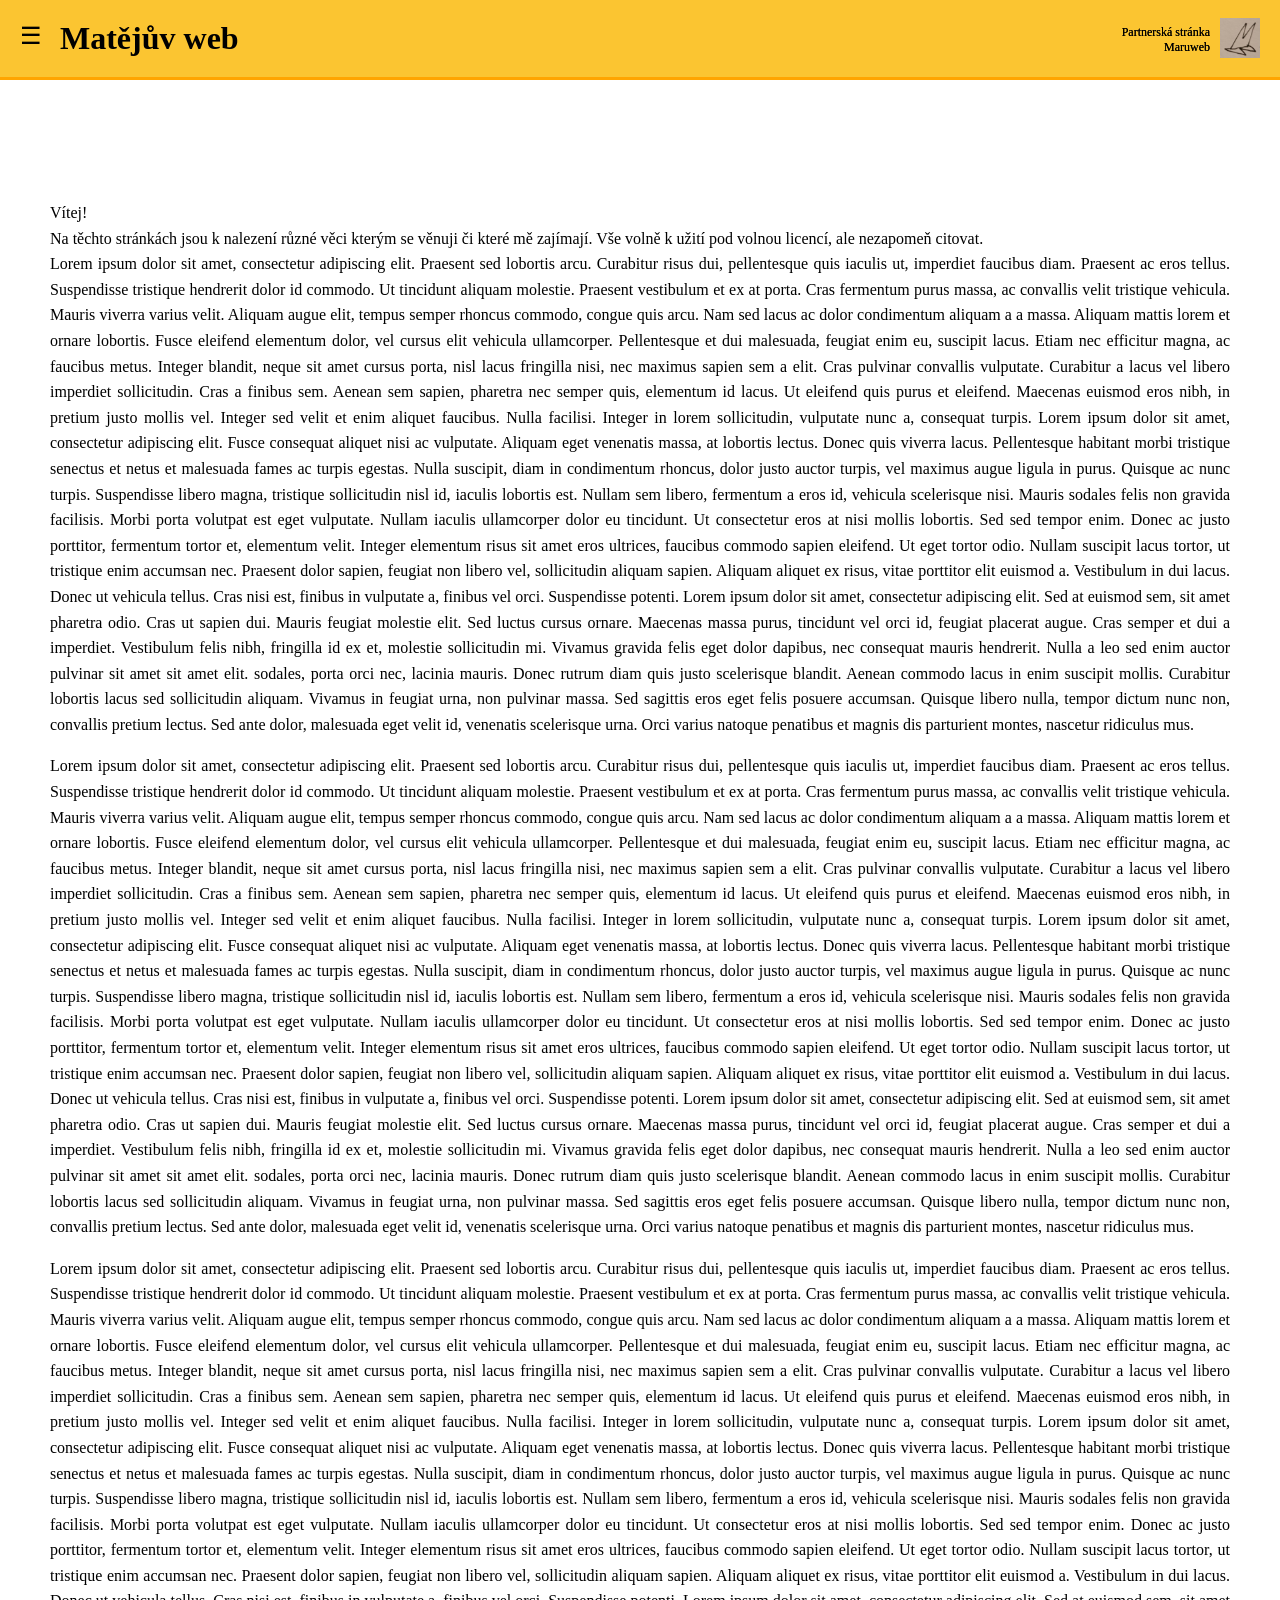
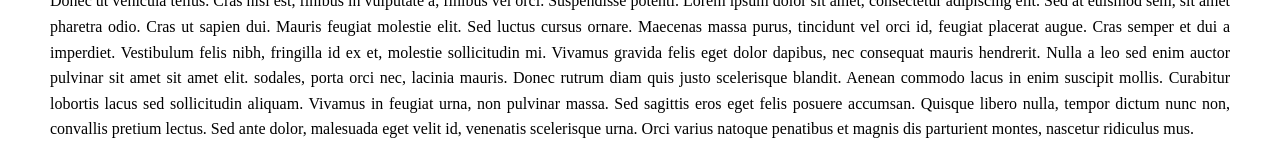
<file: index.html>
<!DOCTYPE html>
<html lang="cs">
<head>
    <meta charset="UTF-8">
     <meta name="viewport" content="width=device-width, initial-scale=1">
    <title>Matějův web</title>
    <link rel="stylesheet" href="style.css">
</head>
<body>
  
    <h1>Matějův web</h1>
     <div class="partner-link">
        <a href="https://sites.google.com/view/mariebilaweb/">Partnerská stránka<br>Maruweb</a>
    </div>
    <a href="https://sites.google.com/view/mariebilaweb/" class="logo-maru">
    <img src="logo_maru_web.png" alt="Maruweb">
</a>
    <p style="margin-top: 100px;">
        Vítej! <br>
        Na těchto stránkách jsou k nalezení různé věci kterým se věnuji či které mě zajímají. Vše volně k užití pod volnou licencí, ale nezapomeň citovat. <br>
        Lorem ipsum dolor sit amet, consectetur adipiscing elit. Praesent sed lobortis arcu. Curabitur risus dui, pellentesque quis iaculis ut, imperdiet faucibus diam. Praesent ac eros tellus. Suspendisse tristique hendrerit dolor id commodo. Ut tincidunt aliquam molestie. Praesent vestibulum et ex at porta. Cras fermentum purus massa, ac convallis velit tristique vehicula. Mauris viverra varius velit. Aliquam augue elit, tempus semper rhoncus commodo, congue quis arcu. Nam sed lacus ac dolor condimentum aliquam a a massa. Aliquam mattis lorem et ornare lobortis. Fusce eleifend elementum dolor, vel cursus elit vehicula ullamcorper. Pellentesque et dui malesuada, feugiat enim eu, suscipit lacus. Etiam nec efficitur magna, ac faucibus metus.
Integer blandit, neque sit amet cursus porta, nisl lacus fringilla nisi, nec maximus sapien sem a elit. Cras pulvinar convallis vulputate. Curabitur a lacus vel libero imperdiet sollicitudin. Cras a finibus sem. Aenean sem sapien, pharetra nec semper quis, elementum id lacus. Ut eleifend quis purus et eleifend. Maecenas euismod eros nibh, in pretium justo mollis vel. Integer sed velit et enim aliquet faucibus. Nulla facilisi. Integer in lorem sollicitudin, vulputate nunc a, consequat turpis. Lorem ipsum dolor sit amet, consectetur adipiscing elit. Fusce consequat aliquet nisi ac vulputate. Aliquam eget venenatis massa, at lobortis lectus. Donec quis viverra lacus. Pellentesque habitant morbi tristique senectus et netus et malesuada fames ac turpis egestas.
Nulla suscipit, diam in condimentum rhoncus, dolor justo auctor turpis, vel maximus augue ligula in purus. Quisque ac nunc turpis. Suspendisse libero magna, tristique sollicitudin nisl id, iaculis lobortis est. Nullam sem libero, fermentum a eros id, vehicula scelerisque nisi. Mauris sodales felis non gravida facilisis. Morbi porta volutpat est eget vulputate. Nullam iaculis ullamcorper dolor eu tincidunt. Ut consectetur eros at nisi mollis lobortis. Sed sed tempor enim. Donec ac justo porttitor, fermentum tortor et, elementum velit. Integer elementum risus sit amet eros ultrices, faucibus commodo sapien eleifend. Ut eget tortor odio. Nullam suscipit lacus tortor, ut tristique enim accumsan nec. Praesent dolor sapien, feugiat non libero vel, sollicitudin aliquam sapien.
Aliquam aliquet ex risus, vitae porttitor elit euismod a. Vestibulum in dui lacus. Donec ut vehicula tellus. Cras nisi est, finibus in vulputate a, finibus vel orci. Suspendisse potenti. Lorem ipsum dolor sit amet, consectetur adipiscing elit. Sed at euismod sem, sit amet pharetra odio. Cras ut sapien dui. Mauris feugiat molestie elit. Sed luctus cursus ornare. Maecenas massa purus, tincidunt vel orci id, feugiat placerat augue. Cras semper et dui a imperdiet. Vestibulum felis nibh, fringilla id ex et, molestie sollicitudin mi. Vivamus gravida felis eget dolor dapibus, nec consequat mauris hendrerit. Nulla a leo sed enim auctor pulvinar sit amet sit amet elit.
 sodales, porta orci nec, lacinia mauris. Donec rutrum diam quis justo scelerisque blandit. Aenean commodo lacus in enim suscipit mollis. Curabitur lobortis lacus sed sollicitudin aliquam. Vivamus in feugiat urna, non pulvinar massa. Sed sagittis eros eget felis posuere accumsan. Quisque libero nulla, tempor dictum nunc non, convallis pretium lectus. Sed ante dolor, malesuada eget velit id, venenatis scelerisque urna. Orci varius natoque penatibus et magnis dis parturient montes, nascetur ridiculus mus. </p>

    <p> Lorem ipsum dolor sit amet, consectetur adipiscing elit. Praesent sed lobortis arcu. Curabitur risus dui, pellentesque quis iaculis ut, imperdiet faucibus diam. Praesent ac eros tellus. Suspendisse tristique hendrerit dolor id commodo. Ut tincidunt aliquam molestie. Praesent vestibulum et ex at porta. Cras fermentum purus massa, ac convallis velit tristique vehicula. Mauris viverra varius velit. Aliquam augue elit, tempus semper rhoncus commodo, congue quis arcu. Nam sed lacus ac dolor condimentum aliquam a a massa. Aliquam mattis lorem et ornare lobortis. Fusce eleifend elementum dolor, vel cursus elit vehicula ullamcorper. Pellentesque et dui malesuada, feugiat enim eu, suscipit lacus. Etiam nec efficitur magna, ac faucibus metus.
Integer blandit, neque sit amet cursus porta, nisl lacus fringilla nisi, nec maximus sapien sem a elit. Cras pulvinar convallis vulputate. Curabitur a lacus vel libero imperdiet sollicitudin. Cras a finibus sem. Aenean sem sapien, pharetra nec semper quis, elementum id lacus. Ut eleifend quis purus et eleifend. Maecenas euismod eros nibh, in pretium justo mollis vel. Integer sed velit et enim aliquet faucibus. Nulla facilisi. Integer in lorem sollicitudin, vulputate nunc a, consequat turpis. Lorem ipsum dolor sit amet, consectetur adipiscing elit. Fusce consequat aliquet nisi ac vulputate. Aliquam eget venenatis massa, at lobortis lectus. Donec quis viverra lacus. Pellentesque habitant morbi tristique senectus et netus et malesuada fames ac turpis egestas.
Nulla suscipit, diam in condimentum rhoncus, dolor justo auctor turpis, vel maximus augue ligula in purus. Quisque ac nunc turpis. Suspendisse libero magna, tristique sollicitudin nisl id, iaculis lobortis est. Nullam sem libero, fermentum a eros id, vehicula scelerisque nisi. Mauris sodales felis non gravida facilisis. Morbi porta volutpat est eget vulputate. Nullam iaculis ullamcorper dolor eu tincidunt. Ut consectetur eros at nisi mollis lobortis. Sed sed tempor enim. Donec ac justo porttitor, fermentum tortor et, elementum velit. Integer elementum risus sit amet eros ultrices, faucibus commodo sapien eleifend. Ut eget tortor odio. Nullam suscipit lacus tortor, ut tristique enim accumsan nec. Praesent dolor sapien, feugiat non libero vel, sollicitudin aliquam sapien.
Aliquam aliquet ex risus, vitae porttitor elit euismod a. Vestibulum in dui lacus. Donec ut vehicula tellus. Cras nisi est, finibus in vulputate a, finibus vel orci. Suspendisse potenti. Lorem ipsum dolor sit amet, consectetur adipiscing elit. Sed at euismod sem, sit amet pharetra odio. Cras ut sapien dui. Mauris feugiat molestie elit. Sed luctus cursus ornare. Maecenas massa purus, tincidunt vel orci id, feugiat placerat augue. Cras semper et dui a imperdiet. Vestibulum felis nibh, fringilla id ex et, molestie sollicitudin mi. Vivamus gravida felis eget dolor dapibus, nec consequat mauris hendrerit. Nulla a leo sed enim auctor pulvinar sit amet sit amet elit.
 sodales, porta orci nec, lacinia mauris. Donec rutrum diam quis justo scelerisque blandit. Aenean commodo lacus in enim suscipit mollis. Curabitur lobortis lacus sed sollicitudin aliquam. Vivamus in feugiat urna, non pulvinar massa. Sed sagittis eros eget felis posuere accumsan. Quisque libero nulla, tempor dictum nunc non, convallis pretium lectus. Sed ante dolor, malesuada eget velit id, venenatis scelerisque urna. Orci varius natoque penatibus et magnis dis parturient montes, nascetur ridiculus mus. </p>

    <p> Lorem ipsum dolor sit amet, consectetur adipiscing elit. Praesent sed lobortis arcu. Curabitur risus dui, pellentesque quis iaculis ut, imperdiet faucibus diam. Praesent ac eros tellus. Suspendisse tristique hendrerit dolor id commodo. Ut tincidunt aliquam molestie. Praesent vestibulum et ex at porta. Cras fermentum purus massa, ac convallis velit tristique vehicula. Mauris viverra varius velit. Aliquam augue elit, tempus semper rhoncus commodo, congue quis arcu. Nam sed lacus ac dolor condimentum aliquam a a massa. Aliquam mattis lorem et ornare lobortis. Fusce eleifend elementum dolor, vel cursus elit vehicula ullamcorper. Pellentesque et dui malesuada, feugiat enim eu, suscipit lacus. Etiam nec efficitur magna, ac faucibus metus.
Integer blandit, neque sit amet cursus porta, nisl lacus fringilla nisi, nec maximus sapien sem a elit. Cras pulvinar convallis vulputate. Curabitur a lacus vel libero imperdiet sollicitudin. Cras a finibus sem. Aenean sem sapien, pharetra nec semper quis, elementum id lacus. Ut eleifend quis purus et eleifend. Maecenas euismod eros nibh, in pretium justo mollis vel. Integer sed velit et enim aliquet faucibus. Nulla facilisi. Integer in lorem sollicitudin, vulputate nunc a, consequat turpis. Lorem ipsum dolor sit amet, consectetur adipiscing elit. Fusce consequat aliquet nisi ac vulputate. Aliquam eget venenatis massa, at lobortis lectus. Donec quis viverra lacus. Pellentesque habitant morbi tristique senectus et netus et malesuada fames ac turpis egestas.
Nulla suscipit, diam in condimentum rhoncus, dolor justo auctor turpis, vel maximus augue ligula in purus. Quisque ac nunc turpis. Suspendisse libero magna, tristique sollicitudin nisl id, iaculis lobortis est. Nullam sem libero, fermentum a eros id, vehicula scelerisque nisi. Mauris sodales felis non gravida facilisis. Morbi porta volutpat est eget vulputate. Nullam iaculis ullamcorper dolor eu tincidunt. Ut consectetur eros at nisi mollis lobortis. Sed sed tempor enim. Donec ac justo porttitor, fermentum tortor et, elementum velit. Integer elementum risus sit amet eros ultrices, faucibus commodo sapien eleifend. Ut eget tortor odio. Nullam suscipit lacus tortor, ut tristique enim accumsan nec. Praesent dolor sapien, feugiat non libero vel, sollicitudin aliquam sapien.
Aliquam aliquet ex risus, vitae porttitor elit euismod a. Vestibulum in dui lacus. Donec ut vehicula tellus. Cras nisi est, finibus in vulputate a, finibus vel orci. Suspendisse potenti. Lorem ipsum dolor sit amet, consectetur adipiscing elit. Sed at euismod sem, sit amet pharetra odio. Cras ut sapien dui. Mauris feugiat molestie elit. Sed luctus cursus ornare. Maecenas massa purus, tincidunt vel orci id, feugiat placerat augue. Cras semper et dui a imperdiet. Vestibulum felis nibh, fringilla id ex et, molestie sollicitudin mi. Vivamus gravida felis eget dolor dapibus, nec consequat mauris hendrerit. Nulla a leo sed enim auctor pulvinar sit amet sit amet elit.
 sodales, porta orci nec, lacinia mauris. Donec rutrum diam quis justo scelerisque blandit. Aenean commodo lacus in enim suscipit mollis. Curabitur lobortis lacus sed sollicitudin aliquam. Vivamus in feugiat urna, non pulvinar massa. Sed sagittis eros eget felis posuere accumsan. Quisque libero nulla, tempor dictum nunc non, convallis pretium lectus. Sed ante dolor, malesuada eget velit id, venenatis scelerisque urna. Orci varius natoque penatibus et magnis dis parturient montes, nascetur ridiculus mus. </p>        
    <script src="menu.js"></script>
</body>
</html>
</file>
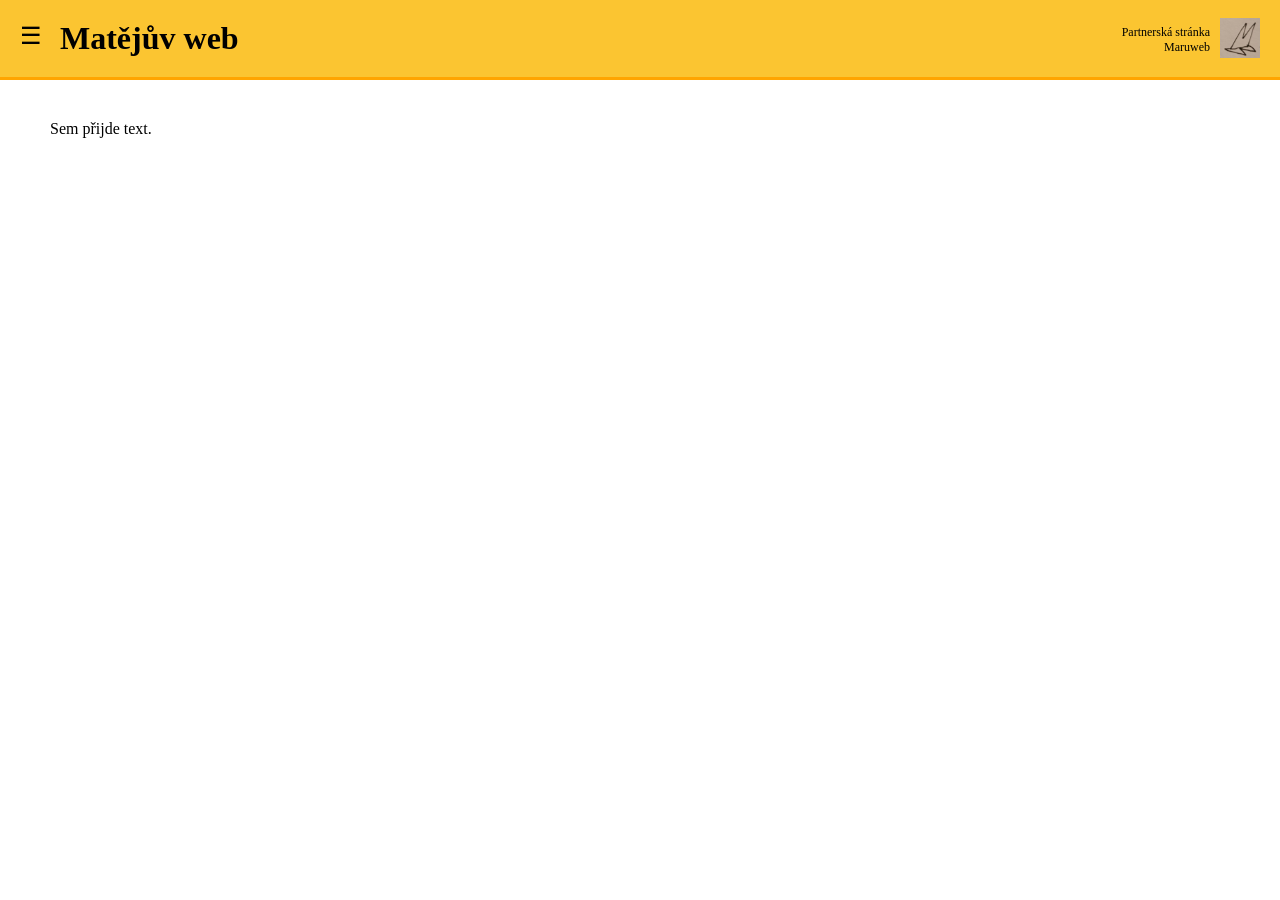
<file: genealogie.html>
<!DOCTYPE html>
<html lang="cs">
<head>
    <meta charset="UTF-8">
     <meta name="viewport" content="width=device-width, initial-scale=1">
    <meta name="viewport" content="width=device-width, initial-scale=1">
    <title>Genealogie – Matějův web</title>
    <link rel="stylesheet" href="style.css">
</head>
<body>

    <h1>Matějův web</h1>

    <p>
        Sem přijde text.
    </p>

    <script src="menu.js"></script>
</body>
</html>
</file>
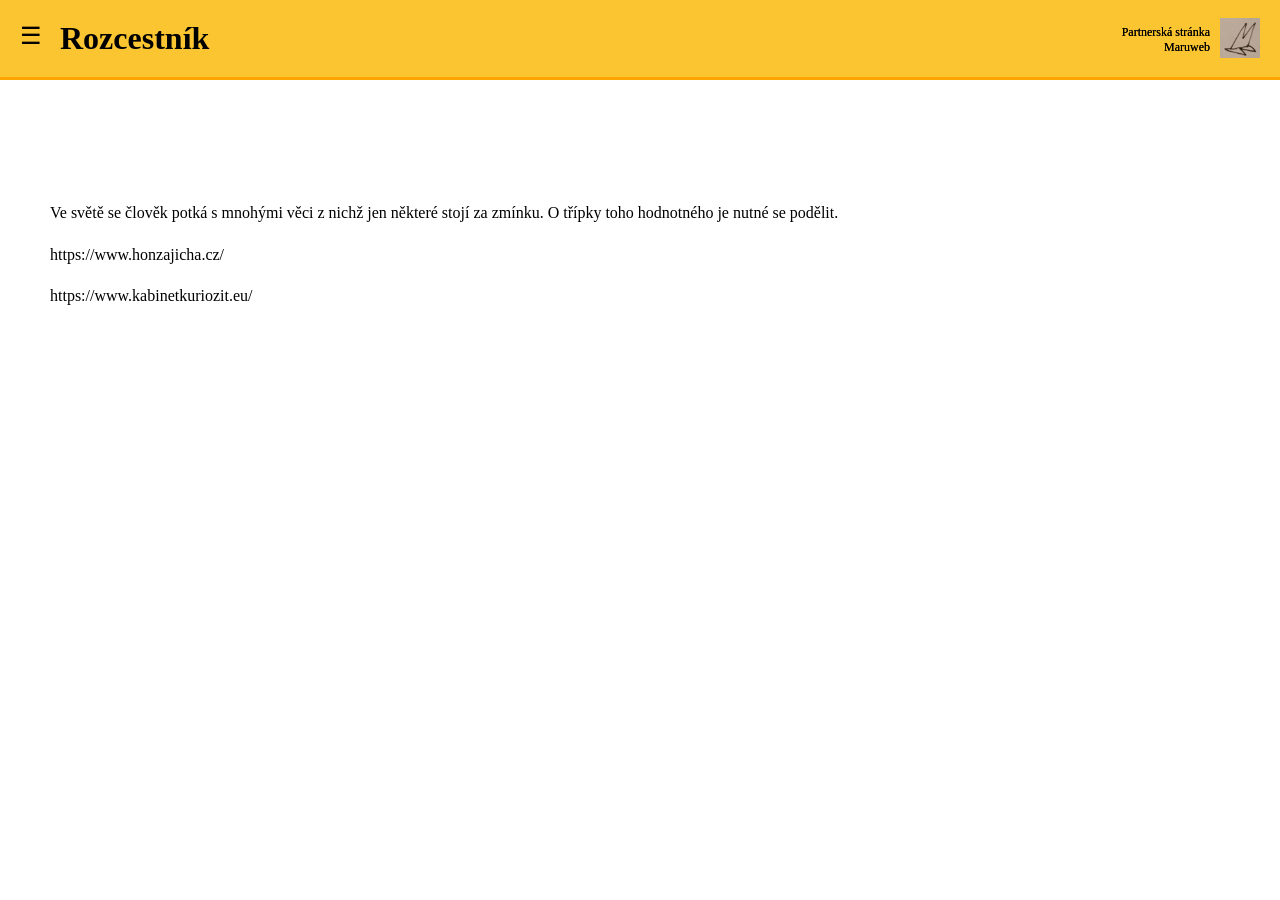
<file: inspirace.html>
<!DOCTYPE html>
<html lang="cs">
<head>
    <meta charset="UTF-8">
    <title>Rozcestník – Matějův web</title>
    <link rel="stylesheet" href="style.css">
</head>
<body>

    <h1>Rozcestník</h1>

    <div class="partner-link">
        <a href="https://sites.google.com/view/mariebilaweb/">Partnerská stránka<br>Maruweb</a>
    </div>

    <a href="https://sites.google.com/view/mariebilaweb/" class="logo-maru">
        <img src="logo_maru_web.png" alt="Maruweb">
    </a>

    <p style="margin-top: 100px;">
        Ve světě se člověk potká s mnohými věci z nichž jen některé stojí za zmínku. O třípky toho hodnotného je nutné se podělit.
    </p>
  <p> https://www.honzajicha.cz/ </p>
  <p> https://www.kabinetkuriozit.eu/ </p>
  <p> </p>

    <script src="menu.js"></script>
</body>
</html>
</file>
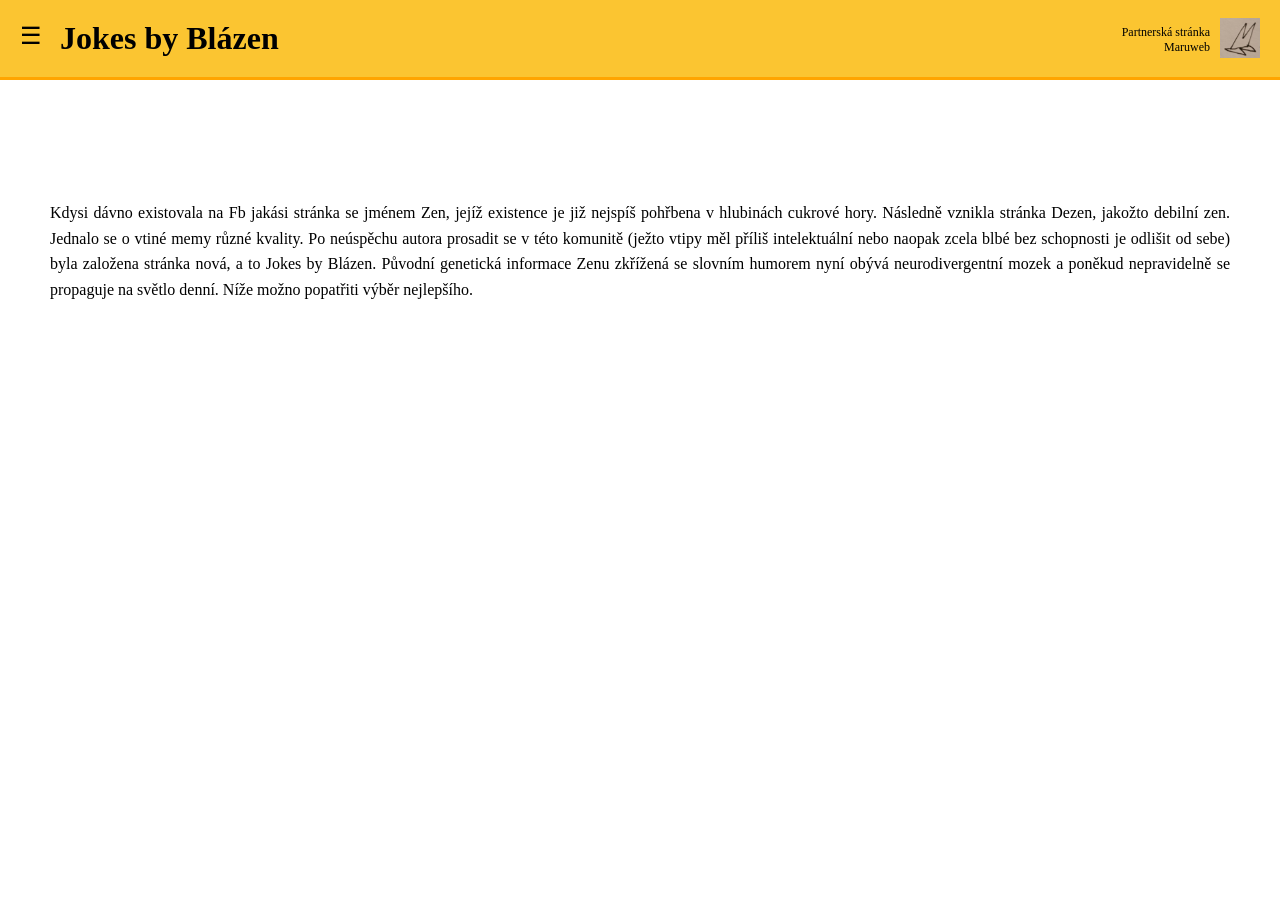
<file: jokesbyblazen.html>
<!DOCTYPE html>
<html lang="cs">
<head>
    <meta charset="UTF-8">
    <title>Jokes by Blázen</title>
     <meta name="viewport" content="width=device-width, initial-scale=1">
    <link rel="stylesheet" href="style.css">
</head>
<body>
    <h1>Jokes by Blázen</h1>

    <p style="margin-top: 100px;">
      Kdysi dávno existovala na Fb jakási stránka se jménem Zen, jejíž existence je již nejspíš pohřbena v hlubinách cukrové hory.
        Následně vznikla stránka Dezen, jakožto debilní zen. Jednalo se o vtiné memy různé kvality. Po neúspěchu autora prosadit se v této komunitě
        (ježto vtipy měl příliš intelektuální nebo naopak zcela blbé bez schopnosti je odlišit od sebe)
       byla založena stránka nová, a to Jokes by Blázen. Původní genetická informace Zenu zkřížená se slovním humorem nyní obývá neurodivergentní mozek a poněkud nepravidelně se propaguje na světlo denní. 
        Níže možno popatřiti výběr nejlepšího.
    </p>

    <script src="menu.js"></script>
</body>
</html>
</file>
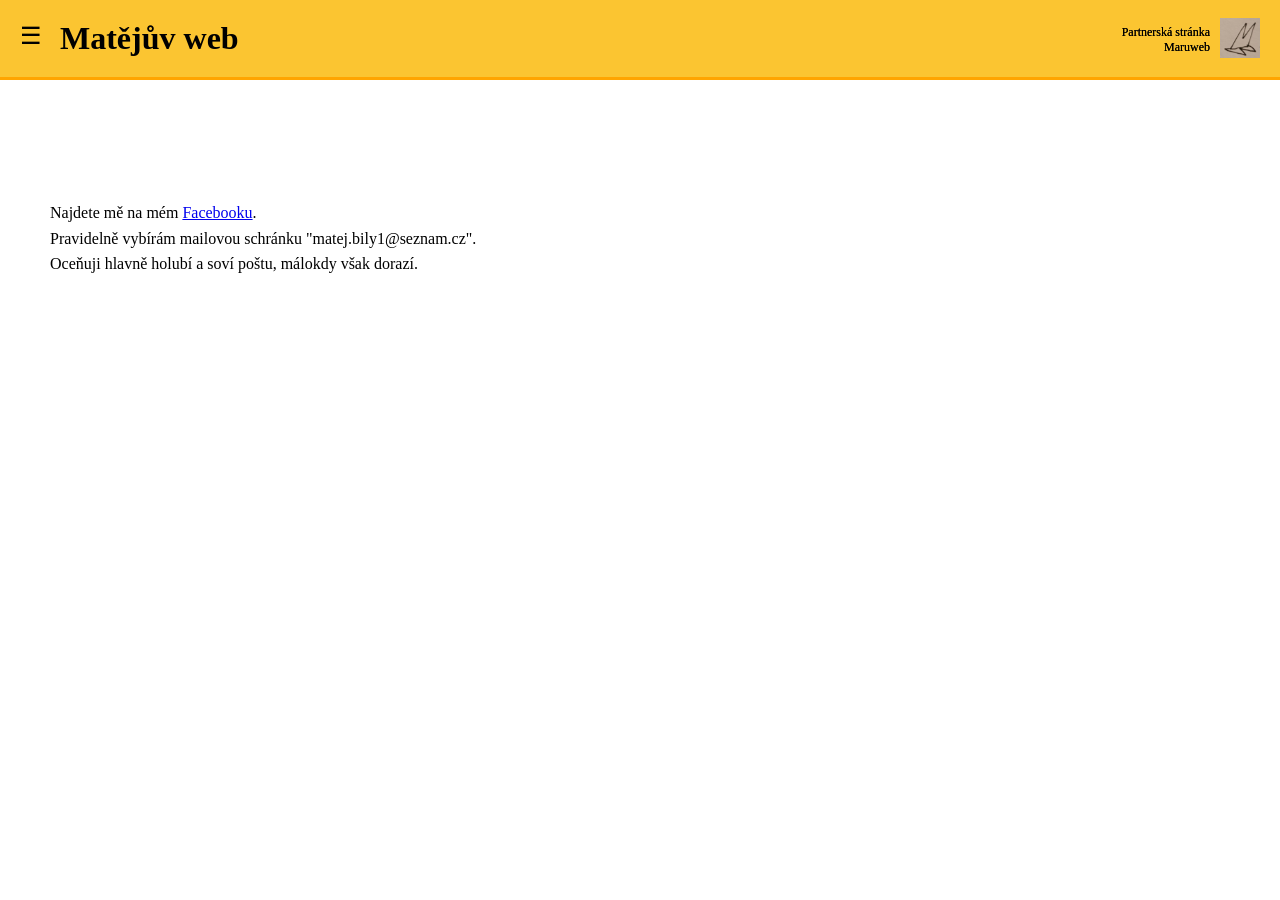
<file: kontakt.html>
<!DOCTYPE html>
<html lang="cs">
<head>
    <meta charset="UTF-8">
     <meta name="viewport" content="width=device-width, initial-scale=1">
    <title>Kontakt – Matějův web</title>
    <link rel="stylesheet" href="style.css">
</head>
<body>

    <h1>Matějův web</h1>

    <div class="partner-link">
        <a href="https://sites.google.com/view/mariebilaweb/">Partnerská stránka<br>Maruweb</a>
    </div>

    <a href="https://sites.google.com/view/mariebilaweb/" class="logo-maru">
        <img src="logo_maru_web.png" alt="Maruweb">
    </a>

    <p style="margin-top: 100px;">
        Najdete mě na mém <a href="https://www.facebook.com/profile.php?id=100087479659228">Facebooku</a>. <br>
        Pravidelně vybírám mailovou schránku "matej.bily1@seznam.cz". <br>
        Oceňuji hlavně holubí a soví poštu, málokdy však dorazí.
    </p>

    <script src="menu.js"></script>
</body>
</html>
</file>
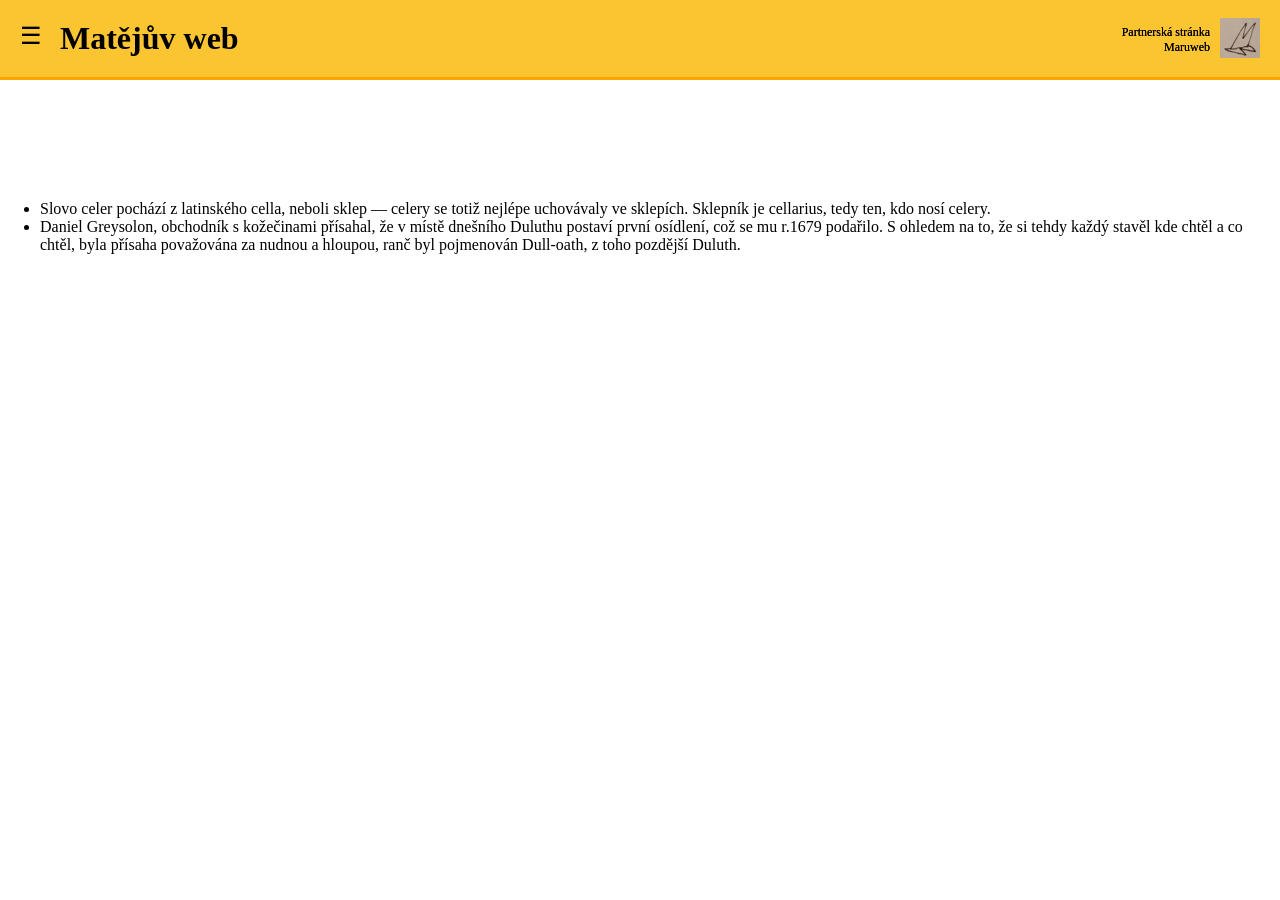
<file: lingvistika.html>
<!DOCTYPE html>
<html lang="cs">
<head>
    <meta charset="UTF-8">
     <meta name="viewport" content="width=device-width, initial-scale=1">
    <title>Lingvistické fabulace</title>
    <link rel="stylesheet" href="style.css">
</head>
<body>

    <h1>Matějův web</h1>

    <div class="partner-link">
        <a href="https://sites.google.com/view/mariebilaweb/">Partnerská stránka<br>Maruweb</a>
    </div>

    <a href="https://sites.google.com/view/mariebilaweb/" class="logo-maru">
        <img src="logo_maru_web.png" alt="Maruweb">
    </a>

    <p style="margin-top: 100px;">
        <ul>
            <li>Slovo celer pochází z latinského cella, neboli sklep — celery se totiž nejlépe uchovávaly ve sklepích. Sklepník je cellarius, tedy ten, kdo nosí celery.</li>
            <li>Daniel Greysolon, obchodník s kožečinami přísahal, že v místě dnešního Duluthu postaví první osídlení, což se mu r.1679 podařilo. S ohledem na to, že si tehdy každý stavěl kde chtěl a co chtěl, byla přísaha považována za nudnou a hloupou, ranč byl pojmenován Dull-oath, z toho pozdější Duluth. </li>  
        </ul>
    
    </p>

    <script src="menu.js"></script>
</body>
</html>
</file>
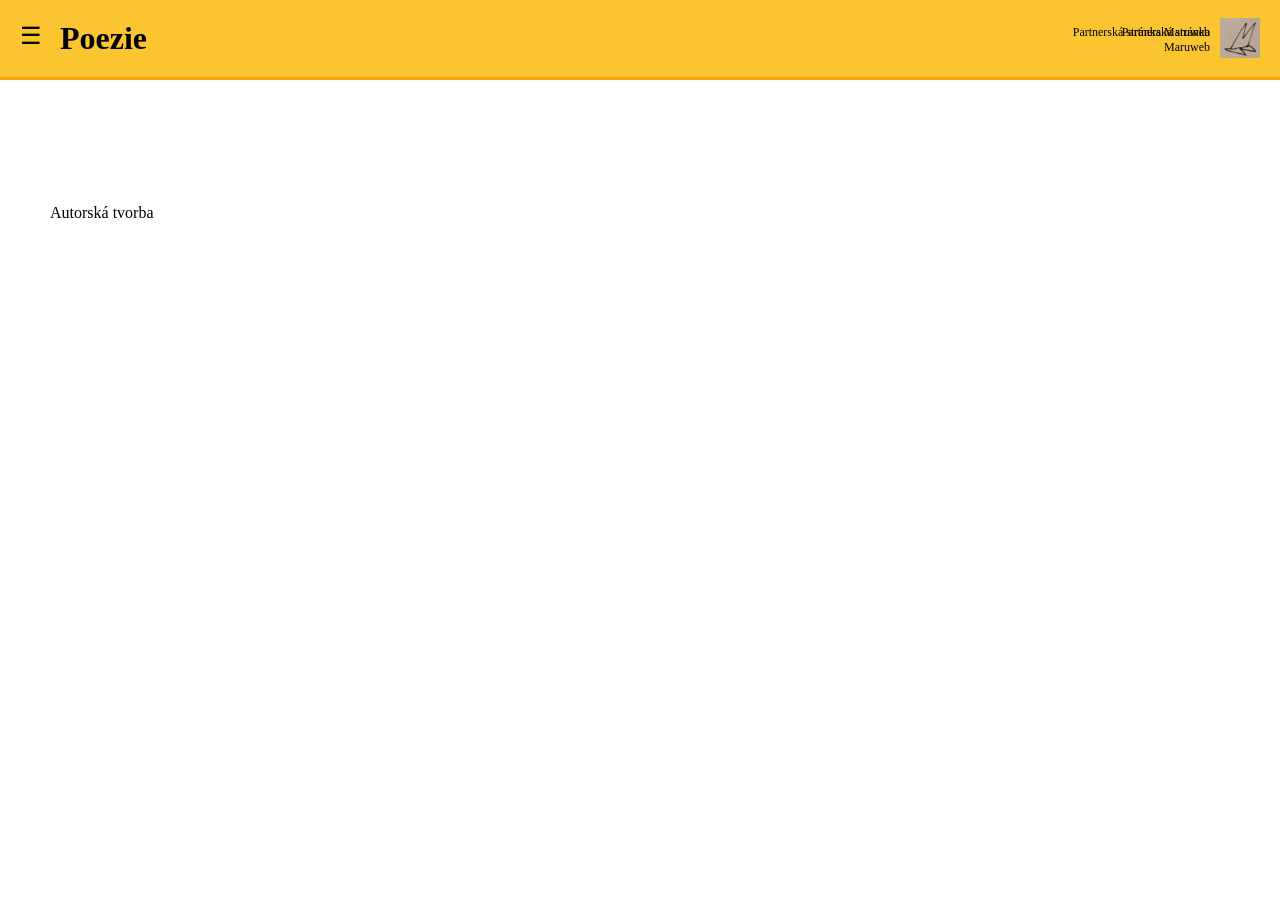
<file: Poezie.html>
<!DOCTYPE html>
<html lang="cs">
<head>
    <meta charset="UTF-8">
    <title>Poezie – Matějův web</title>
    <link rel="stylesheet" href="style.css">
</head>
<body>

    <h1>Poezie</h1>

    <div class="partner-link">
        <a href="https://sites.google.com/view/mariebilaweb/">Partnerská stránka Maruweb</a>
    </div>

    <a href="https://sites.google.com/view/mariebilaweb/" class="logo-maru">
        <img src="logo_maru_web.png" alt="Maruweb">
    </a>

    <p style="margin-top: 100px;">
       Autorská tvorba
    </p>

  <p> </p>

    <script src="menu.js"></script>
</body>
</html>
</file>
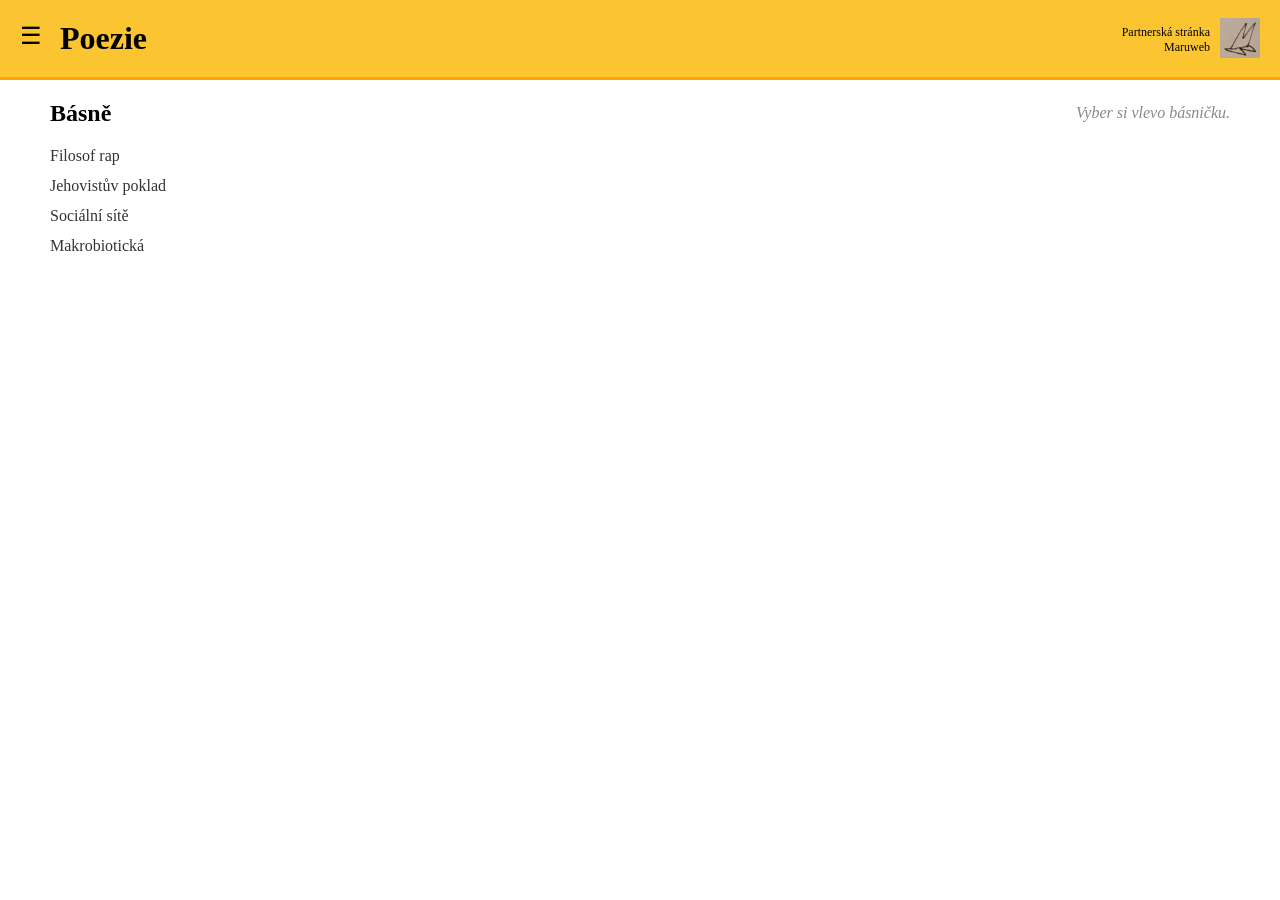
<file: poezie.html>
<!DOCTYPE html>
<html lang="cs">
<head>
    <meta charset="UTF-8">
    <meta name="viewport" content="width=device-width, initial-scale=1">
    <title>Poezie – Matějův web</title>
    <link rel="stylesheet" href="style.css">
</head>
<body>

    <h1>Poezie</h1>

    <div class="poezie">

        <div class="seznam">
            <h2>Básně</h2>
            <ul>
                <li><a data-basen="basen-1">Filosof rap</a></li>
                <li><a data-basen="basen-2">Jehovistův poklad</a></li>
                <li><a data-basen="basen-3">Sociální sítě</a></li>
                <li><a data-basen="basen-4">Makrobiotická</a></li>
            </ul>
        </div>

        <div class="feed" id="feed">
            <p id="navod">Vyber si vlevo básničku.</p>
        </div>

    </div>

    <!-- ================================================== -->
    <!-- ZDROJ BÁSNÍ - tahle část se na stránce nezobrazuje -->
    <!-- ================================================== -->
    <div id="basne-zdroj">

<div id="basen-1">
<h3>Filosof rap</h3>
<p>
Co je světem svět, no co bys na to vole řek,
Maly chtěj bejt velký, vice versa jakbysmet. 
Každej prcek, jako ty, chce do svý mámy zpět, 
U Freuda máš za to score: Oidipus plus 5!

Furt přemejšlim jaká z tebe zas vypadne blbina,
nedívej se to propasti však ty sám jsi hlubina. 
Tvoje znalosti ti jsou chabý, tvoje verše o ničem,
Jestli si to nepochopil tenhle verse byl vo Nietzschem!

Ty se zmůžeš v projevu leda na "Unga Bunga"
Zato já ti s přehledem tu vodcituju Junga. 

"Stín je ta část osobnosti, kterou by si člověk nejméně přál být,"
Ty sám jsi svůj stín, zoufalý a ubohý tvor, který touží po expresi, ale byl umlčen. Potlačuješ sám sebe.
</p>
</div>

<div id="basen-2">
<h3>Jehovistův poklad</h3>
<p>
Jednou večer na zahrádce Jehovista ryje
Nadávky se snášejí na jeho vistárie. 

Před lety tu pod ně schoval Jehovista věno, 
Za nějž bude sídlo dcery jeho vystavěno.

Nad zlomeným rýčem stojí Jehovista ráno
K pokladu se nedohrabe, je holt vystaráno.
</p>
</div>

<div id="basen-3">
<h3>Sociální sítě</h3>
<p>
Sociální sítě 
o rozum připraví tě.
Budeš žvanit plácat žvatlat
jako malý dítě!

Skibidi a delulu
Pokřiví ti papulu
Í kvé tvoje propadne se
Někam skoro na nulu. 

Sociální sítě, 
o čas připraví tě!
Z látky tvého dne teď zboudou
roztrhaný nítě
</p>
</div>
<div id="basen-4">
<h3>Makrobiotická</h3>
<p>
Mikrovlnná trouba - zdravé stravy zhouba!
</p>
</div>
    </div>

    <script src="poezie.js"></script>
    <script src="menu.js"></script>
</body>
</html>
</file>
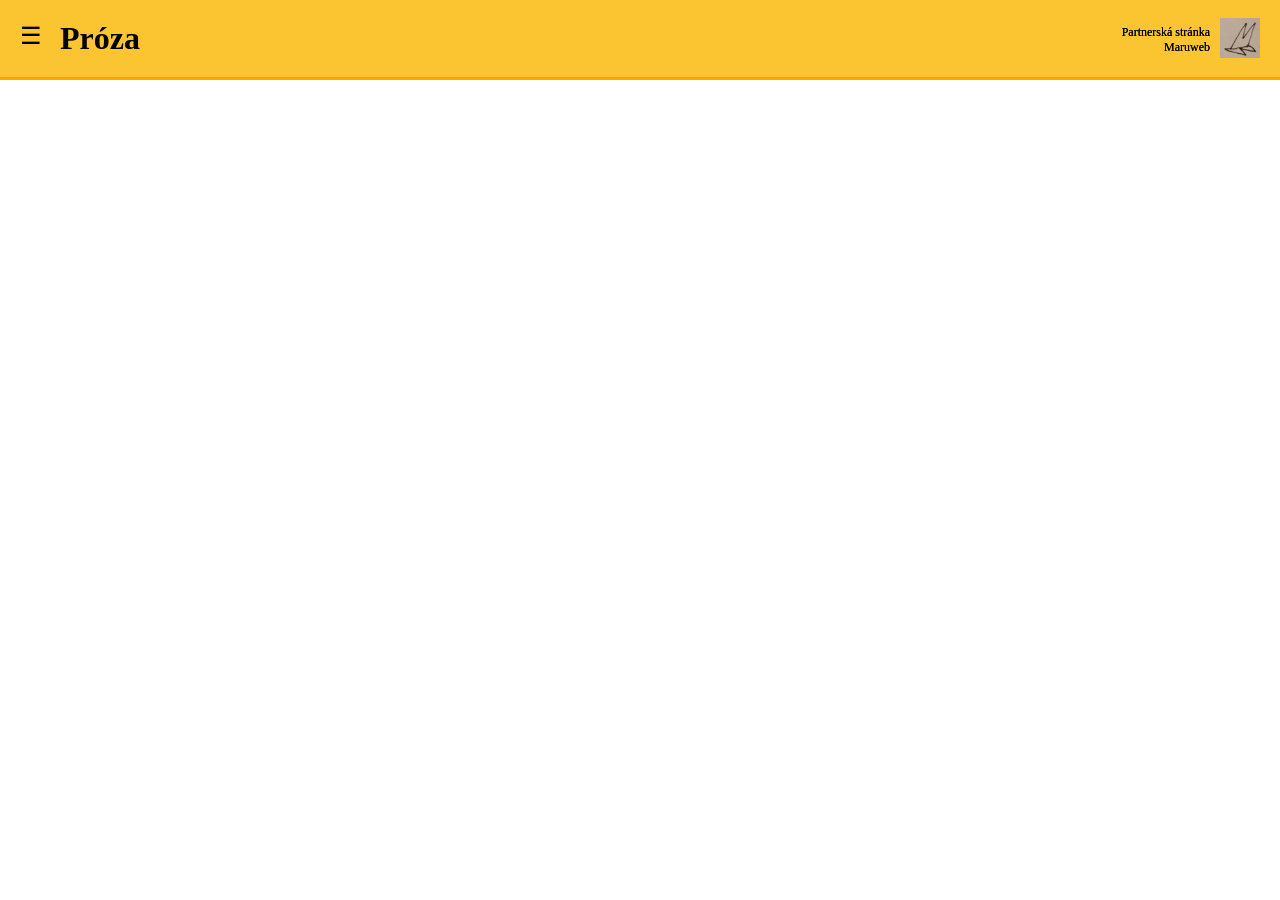
<file: proza.html>
<!DOCTYPE html>
<html lang="cs">
<head>
    <meta charset="UTF-8">
     <meta name="viewport" content="width=device-width, initial-scale=1">
    <title>Próza – Matějův web</title>
    <link rel="stylesheet" href="style.css">
</head>
<body>

    <h1>Próza</h1>

    <div class="partner-link">
        <a href="https://sites.google.com/view/mariebilaweb/">Partnerská stránka<br>Maruweb</a>
    </div>

    <a href="https://sites.google.com/view/mariebilaweb/" class="logo-maru">
        <img src="logo_maru_web.png" alt="Maruweb">
    </a>

    <p style="margin-top: 100px;">
   
    </p>

    <script src="menu.js"></script>
</body>
</html>
</file>
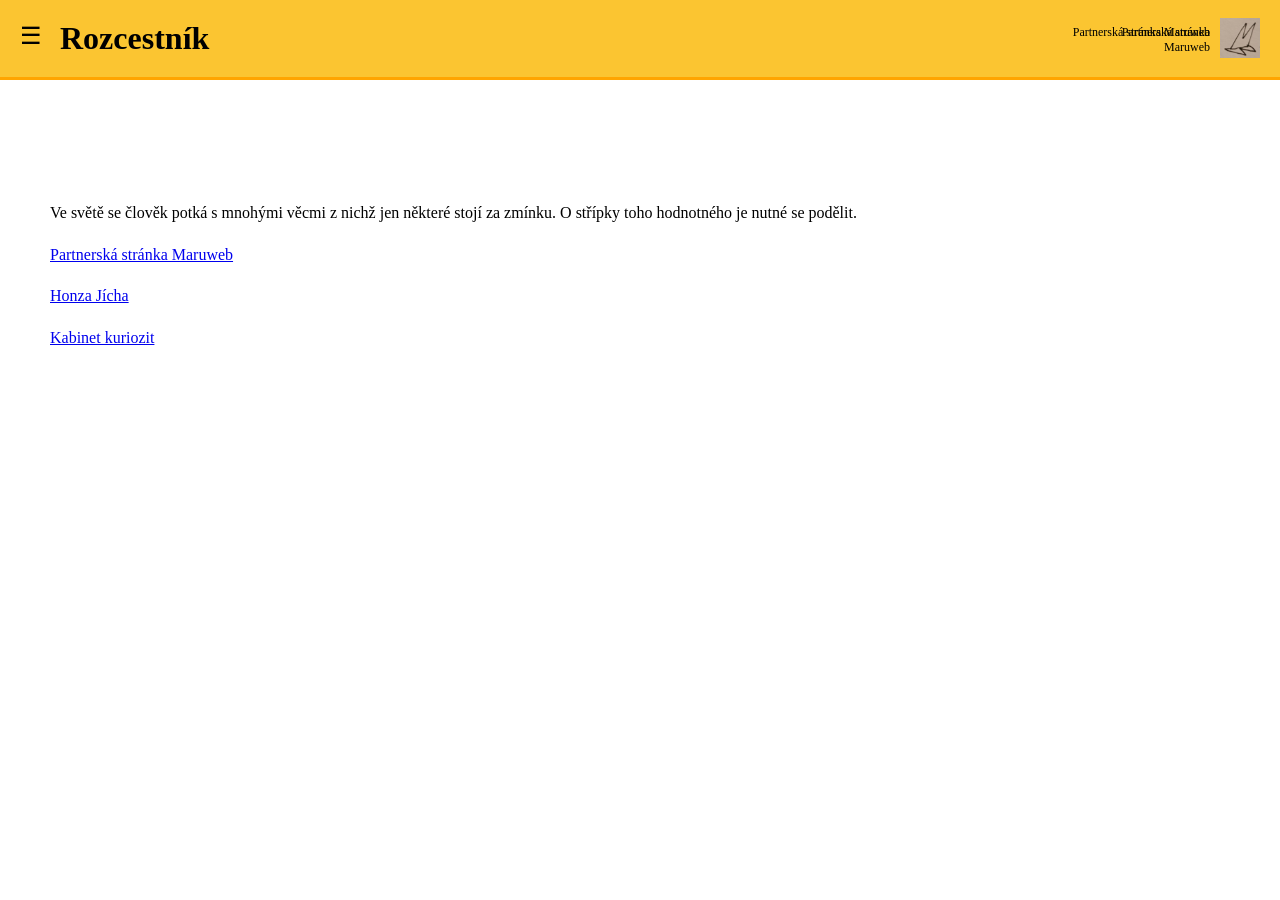
<file: rozcestnik.html>
<!DOCTYPE html>
<html lang="cs">
<head>
    <meta charset="UTF-8">
    <title>Rozcestník – Matějův web</title>
    <link rel="stylesheet" href="style.css">
</head>
<body>

    <h1>Rozcestník</h1>

    <div class="partner-link">
        <a href="https://sites.google.com/view/mariebilaweb/">Partnerská stránka Maruweb</a>
    </div>

    <a href="https://sites.google.com/view/mariebilaweb/" class="logo-maru">
        <img src="logo_maru_web.png" alt="Maruweb">
    </a>

    <p style="margin-top: 100px;">
        Ve světě se člověk potká s mnohými věcmi z nichž jen některé stojí za zmínku. O střípky toho hodnotného je nutné se podělit.
    </p>
    <p><a href="https://sites.google.com/view/mariebilaweb/">Partnerská stránka Maruweb</a></p>
    <p><a href="https://www.honzajicha.cz/">Honza Jícha</a></p>
    <p><a href="https://www.kabinetkuriozit.eu/">Kabinet kuriozit</a></p>
    
  <p> </p>

    <script src="menu.js"></script>
</body>
</html>
</file>
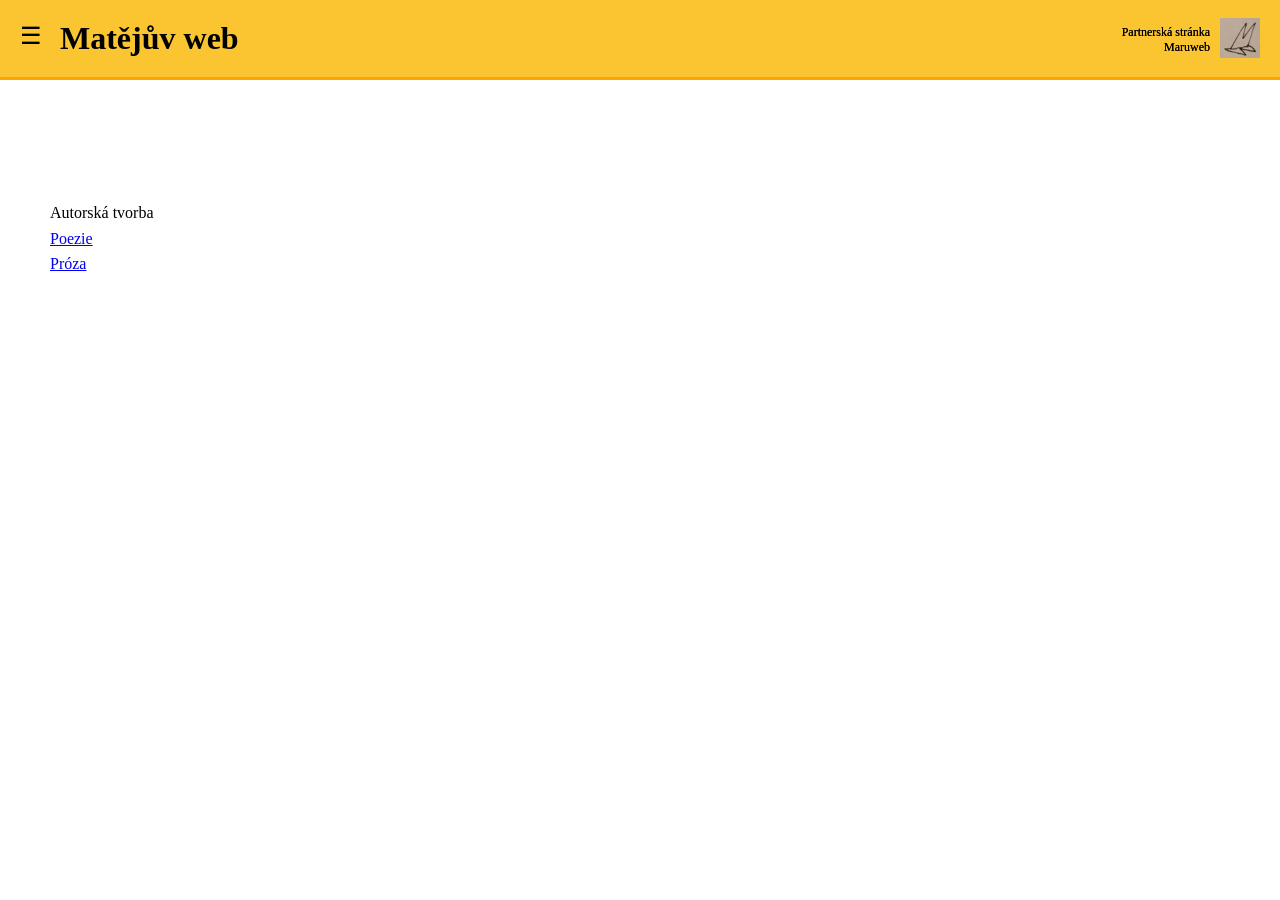
<file: texty.html>
<!DOCTYPE html>
<html lang="cs">
<head>
    <meta charset="UTF-8">
    <title>Texty – Matějův web</title>
    <link rel="stylesheet" href="style.css">
</head>
<body>

    <h1>Matějův web</h1>

    <div class="partner-link">
        <a href="https://sites.google.com/view/mariebilaweb/">Partnerská stránka<br>Maruweb</a>
    </div>

    <a href="https://sites.google.com/view/mariebilaweb/" class="logo-maru">
        <img src="logo_maru_web.png" alt="Maruweb">
    </a>

    <p style="margin-top: 100px;">
        Autorská tvorba <br>
        <a href="poezie.html">Poezie</a> <br>
        <a href="proza.html">Próza</a> <br>
    </p>

    <script src="menu.js"></script>
</body>
</html>
</file>
<file: style.css>
h1 {
    box-sizing: border-box;
    margin: 0;
    padding: 20px 20px 20px 60px;
    position: fixed;
    top: 0;
    left: 0;
    width: 100%;
    background: #fbc531;
    border-bottom: 3px solid orange;
}

.partner-link {
    position: fixed;
    top: 25px;
    right: 70px;
    font-size: 12px;
    z-index: 1000;
    text-align: right;
}

.partner-link a {
    color: black;
    text-decoration: none;
}

.menu-icon {
    position: fixed;
    top: 22px;
    left: 20px;
    font-size: 24px;
    cursor: pointer;
    z-index: 1001;
}

.menu {
    position: fixed;
    left: 0;
    top: 70px;
    background: #333;
    color: white;
    padding: 20px;
    width: 200px;
    display: none;
    z-index: 1001;
}

.menu.active {
    display: block;
}

.menu a {
    display: block;
    color: white;
    text-decoration: none;
    padding: 10px 0;
    border-bottom: 1px solid #555;
}

.menu a:hover {
    color: #fbc531;
}

p {
    margin-left: 50px;
    margin-right: 50px;
    line-height: 1.6;
    text-align: justify;
    hyphens: auto;
}
.logo-maru {
    position: fixed;
    top: 18px;
    right: 20px;
    z-index: 1002;
}

.logo-maru img {
    width: 40px;
    height: 40px;
}
body {
    margin: 0;
    padding-top: 100px;
}
/* ===== Stránka s poezií ===== */

.poezie {
    display: flex;
    flex-wrap: wrap;
    gap: 40px;
    margin: 0 50px;
}

.seznam {
    flex: 1 1 200px;
}

.seznam h2 {
    margin-top: 0;
}

.seznam ul {
    list-style: none;
    padding: 0;
}

.seznam li {
    margin-bottom: 12px;
}

.seznam a {
    color: #333;
    text-decoration: none;
    cursor: pointer;
}

.seznam a:hover {
    color: #c08800;
    text-decoration: underline;
}
/* Báseň, která je právě ve feedu. */
.seznam a.ve-feedu {
    color: #1565c0;
}
}
.feed {
    flex: 3 1 380px;
}

#navod {
    margin: 0;
    color: #888;
    font-style: italic;
}

.karta {
    border: 1px solid #ddd;
    border-left: 4px solid #fbc531;
    border-radius: 6px;
    padding: 20px 30px;
    margin-bottom: 20px;
    box-shadow: 0 2px 5px rgba(0, 0, 0, 0.08);
}

.karta h3 {
    margin-top: 0;
}

.karta p {
    margin: 0;
    text-align: left;
    hyphens: none;
    white-space: pre-line;
}

#basne-zdroj {
    display: none;
}
</file>
